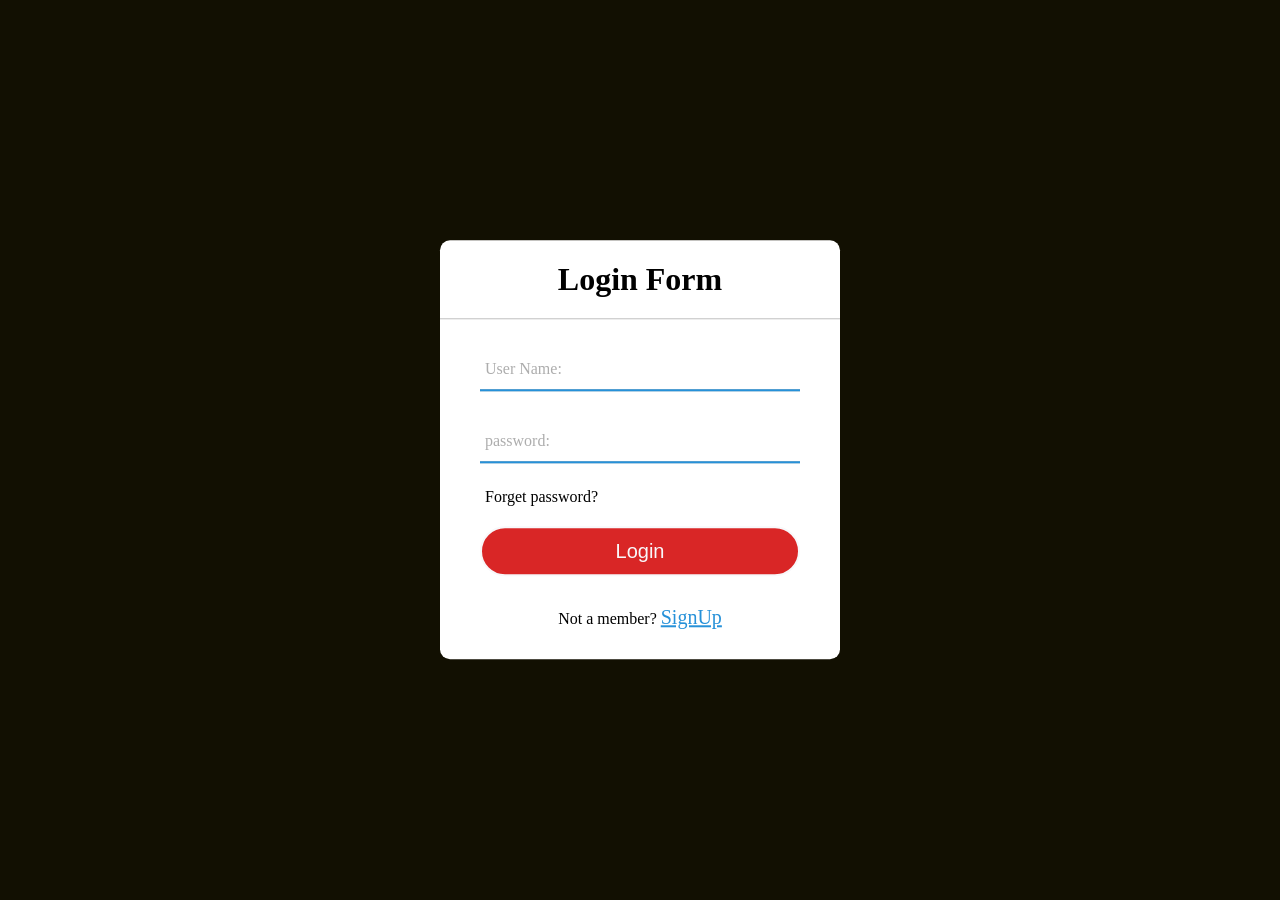
<file: index.html>
<!DOCTYPE html>
<html lang="en">
<head>
  <meta charset="UTF-8">
  <meta http-equiv="X-UA-Compatible" content="IE=edge">
  <meta name="viewport" content="width=device-width, initial-scale=1.0">
  <title>Document</title>
  <link rel="stylesheet" href="style.css">
  
</head>
<body>
    
  <div class="center">
    <h1>Login Form</h1>
    <form method="post">
      <div class="txt_field">
        <input type="text" required>
        <span></span>
        <label>User Name:</label>
      </div>
      <div class="txt_field">
        <input type="password" required>
        <span></span>
        <label>password:</label>
      </div>
      <div class="pass">Forget password?</div>
      <input type="submit" value="Login">
      <div class="sign_up">
        Not a member? <a href="signup1.html">SignUp</a>
      </div>
    </form>
  </div>
</body>
</html>
</file>
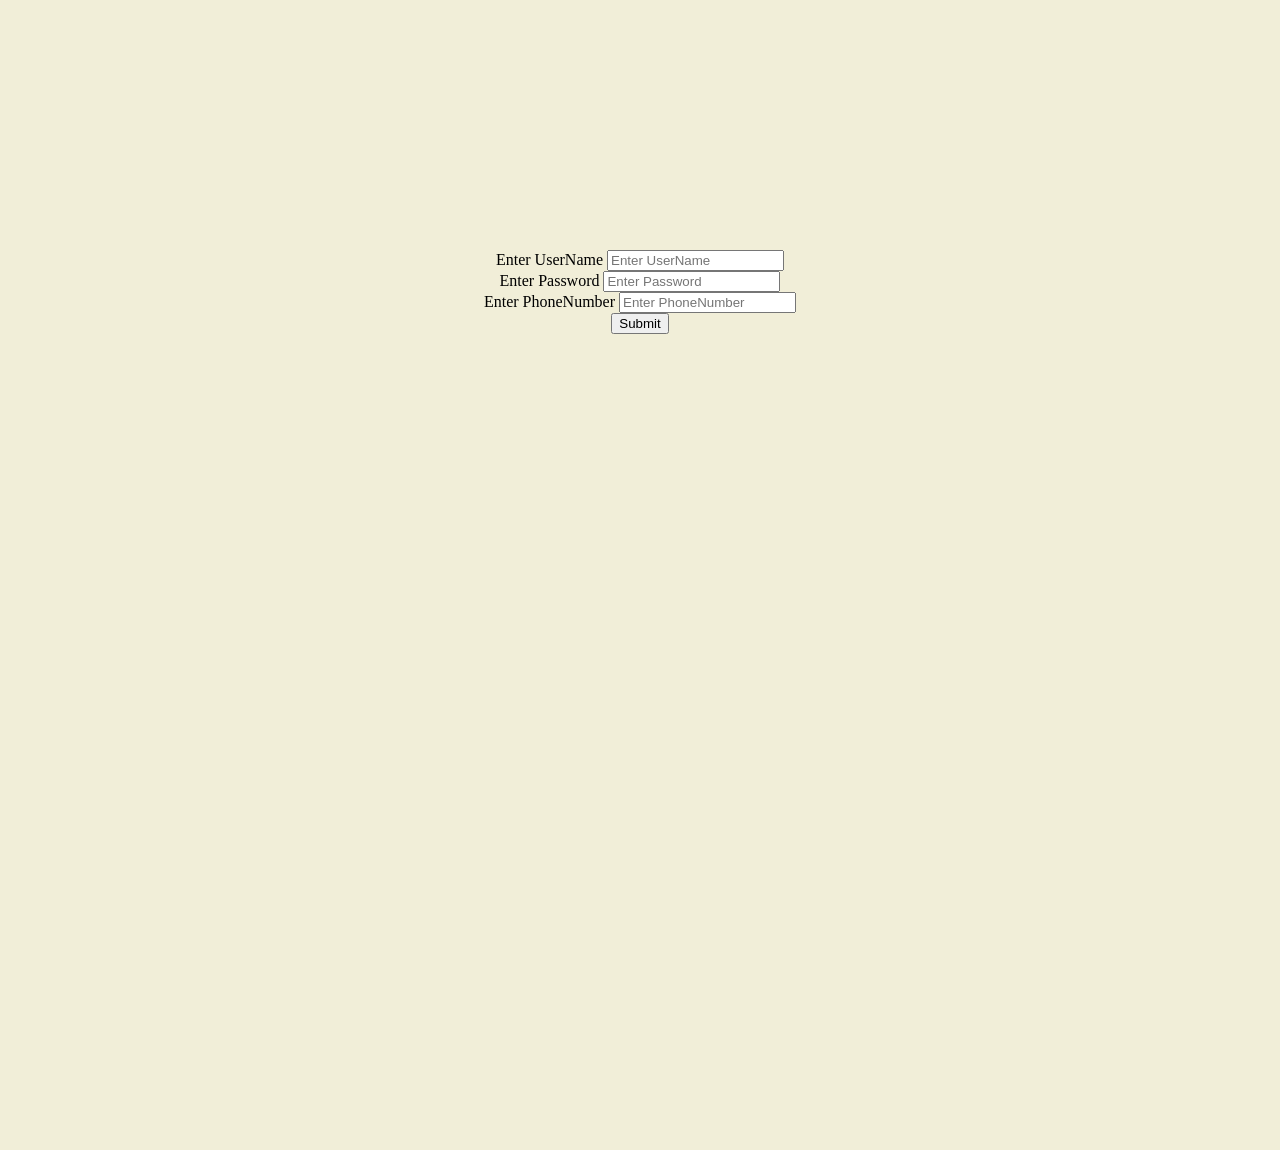
<file: signup.html>
<!DOCTYPE html>
<html lang="en">
<head>
    <meta charset="UTF-8">
    <meta name="viewport" content="width=device-width, initial-scale=1.0">
    <title>Document</title>
    <link rel="stylesheet" href="style1.css">
  
</head>
<body>
    <div class="container">
        <form class="my-form">
            <div class="form-control">
                
                <label for ="username">Enter UserName</label>
                <input type ="username" id ="text" placeholder="Enter UserName">

            </div>

             <div class="container">
        <form class="my-form">
            <div class="form-control">
                <label for ="password">Enter Password</label>
                <input type ="password" id ="password" placeholder="Enter Password">
                
            </div>
              <div class="container">
        <form action="my-form">
            <div class="form-control">
                <label for ="phonenumber">Enter PhoneNumber</label>
                <input type ="phoneno" id ="number" placeholder="Enter PhoneNumber">
                
            </div>
        </form>
<button>Submit</button>
    
</body>
</html>
</file>
<file: style.css>
body{
    
    margin: 0;
    padding: 0;
    font-family: Georgia, 'Times New Roman', Times, serif;
    background-color: rgb(18, 16, 2);
    height: 100vh;
    overflow: hidden;

}
.center{
    position: absolute;
    top: 50%;
    left: 50%;
    transform: translate(-50%,-50%);
    width: 400px;
    background: white;
    border-radius: 10px;

}
.center h1{
    text-align: center;
    padding: 0 0 20px 0;
    border-bottom: 1px solid silver;

}
.center form{
  padding: 0 40px;
  box-sizing: border-box;

}
form .txt_field{
    position:relative;

    margin: 30px 0;
    border-bottom: 2px solid #adadad;
}
.txt_field input{
 width: 100%;
 padding: 0 5px;
 height: 40px;
 font-size: 16px;
 border: none;
 background:none;
 outline: none;
}
.txt_field label{
    position: absolute;
    
    top: 50%;
    left: 5px;
    color: #adadad;
    transform: translateY(-50%);
    pointer-events: none;
    transition: .5s;
}
.txt_field span::before{
    content: '';
    position: absolute;
    top: 40px;
    left: 0;
    width:100%;
    height: 2px;
    background: #2691d9;
    transition: .5s;
}
.txt_field input:focus ~ label,
.txt_field input:valid ~ label{
    top: -5px;
    color: #2691d9;

}
.txt_field input:focus ~ span::before,
.txt_field input:valid ~ span::before{
    width: 100%;

}
.pass{
    margin: -5px 0 20px 5px;
    cursor: pointer;

}
.pass:hover{
    text-decoration: underline;
}
input[type="submit"]{
    width: 100%;
    height: 50px;
    border: 2px solid;
    background: #d92626;
    border-radius: 330px;
    font-size: 20px;
    color: #f8f8fa;
    cursor: pointer;
    outline: none;
}
input[type="submit"]:hover{
    border-color: #2691d9;
    transition: .20s;
}
.sign_up{
    text-align: center;
    padding: 30px;
}
.sign_up a{
   font-size: 20px;
    color: #2691d9;

}
.sign_up a:hover{
    text-decoration: underline;
}

.button{
    width: 100%;
    height: 50px;
    border: 2px solid;
    background: #d92626;
    border-radius: 330px;
    font-size: 20px;
    color: #f8f8fa;
    cursor: pointer;
    outline: none;
}
.signup{
    text-align: center;
    padding: 0 0 20px 0;
    border-bottom: 1px solid silver
}
</file>
<file: style1.css>
body{
    
    margin: 0;
    padding: 0;
    font-family: Georgia, 'Times New Roman', Times, serif;
    background-color: rgb(241, 238, 216);
    height: 100vh;
    overflow: hidden;

}

.my-form{
    text-align:center;
    height: 180px;
    margin: 0;
    justify-content: center;
    place-items: center;
    margin-top: 250px;
    position: relative;
    margin-bottom: 120px;
    

}
</file>
